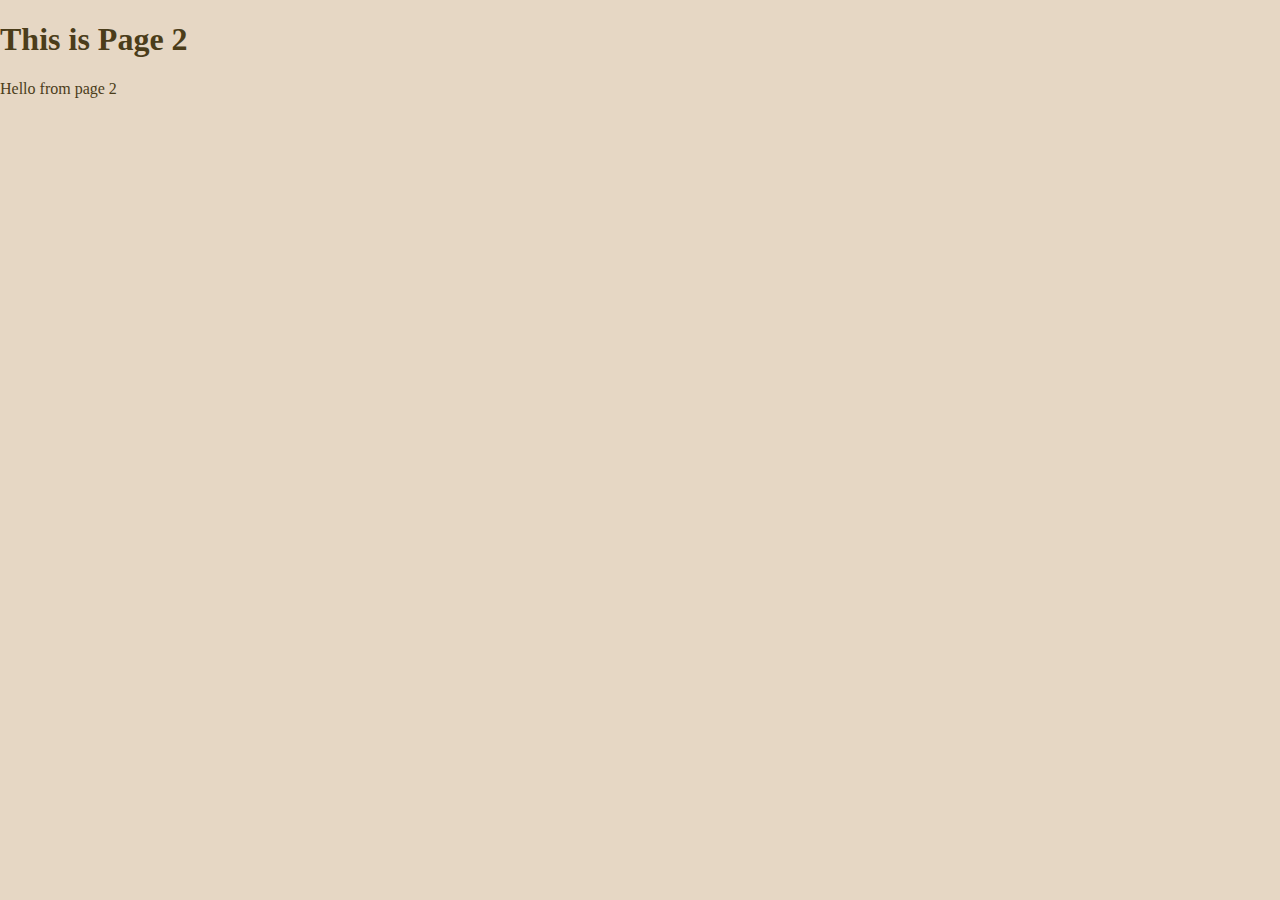
<file: page2/index.html>
<!DOCTYPE html>
<html lang="en">
<head>
  <meta charset="UTF-8" />
  <title>Page 2</title>
  <link rel="stylesheet" href="style.css" />
</head>
<body>
  <h1>This is Page 2</h1>
  <p>Hello from page 2</p>

  <script src="script.js"></script>
</body>
</html>
</file>
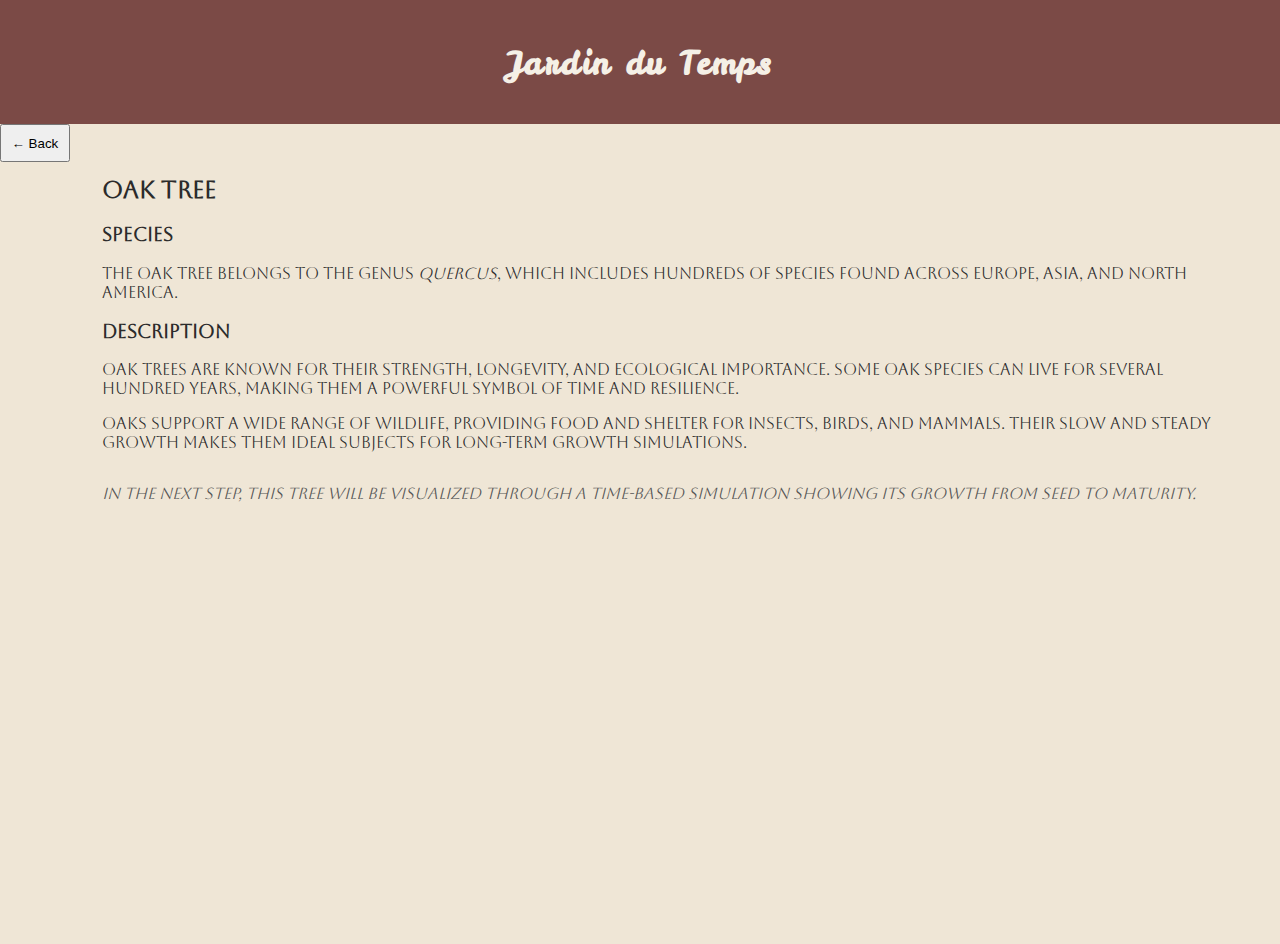
<file: web/oak.html>
<!DOCTYPE html>
<html lang="en">
<head>
  <meta charset="UTF-8" />
  <title>Oak Tree – Jardin du Temps</title>
  <link rel="stylesheet" href="style.css" />
</head>
<body>

<header>
  <h1>Jardin du Temps</h1>
</header>

<div class="container">
  <!-- Sidebar -->
  <aside class="sidebar">
    <button onclick="goHome()">← Back</button>
  </aside>

  <!-- Main Content -->
  <main class="content">
    <h2>Oak Tree</h2>

    <h3>Species</h3>
    <p>
      The oak tree belongs to the genus <em>Quercus</em>, which includes
      hundreds of species found across Europe, Asia, and North America.
    </p>

    <h3>Description</h3>
    <p>
      Oak trees are known for their strength, longevity, and ecological
      importance. Some oak species can live for several hundred years,
      making them a powerful symbol of time and resilience.
    </p>

    <p>
      Oaks support a wide range of wildlife, providing food and shelter
      for insects, birds, and mammals. Their slow and steady growth
      makes them ideal subjects for long-term growth simulations.
    </p>

    <p class="hint">
      In the next step, this tree will be visualized through a time-based
      simulation showing its growth from seed to maturity.
    </p>
  </main>
</div>

<script src="main.js"></script>
</body>
</html>
</file>
<file: page2/style.css>
body {
  margin: 0;
  background: #E6D7C4;
  font-family: 'Aboreto', serif;
  color: #4B3D1A;
  font-family: Georgia, serif;
}

.top {
  background: #7b4a46;
  font-family: 'Leckerli One', cursive;
  letter-spacing: 0.05em;
  color: #f5f0e6;
  padding: 1.2rem;
  text-align: center;

  position: relative; 
  overflow: visible;

  
}


#viewer {
  width: 100%;
  height: 100vh;   /* เต็มหน้าจอ */
}


.oak-layout {
  display: grid;
  grid-template-columns: 1fr 2fr 1fr;

  /* สำคัญมาก */
  align-items: start;
  min-height: 500vh;
}

.info {
  padding: 2rem;
  font-size: 0.9rem;

   display: flex;
  flex-direction: column;
  align-items: center;

  position: sticky;
  top: 120px;
}

.info p strong {
  font-weight: normal;
}



.center {
  display: block; /* ⭐ เอา flex ออก */
}

/* viewer + slider move together */
.viewer-block {
  width: 100%;
  height: 100vh;

  position: sticky;
  top: 0;

  display: flex;
  flex-direction: column;
  justify-content: flex-end; /* ⭐ ดันทุกอย่างลงล่าง */
  align-items: center;
}


/* IMPORTANT: give space for three.js */

.viewer-block {
  height: 700px;
  justify-content: space-between;
}

/* slider stays attached naturally */
.age-control {
  margin-top: 1rem;
  text-align: center;
}

/* this is TIME */
.scroll-space {
  height: 500vh; /* ≈ 5 growth stages */
}

/* Hide native scrollbar everywhere */
html,
body,
.oak-layout,
.center {
  scrollbar-width: none;        /* Firefox */
  -ms-overflow-style: none;     /* IE / Edge */
}

body::-webkit-scrollbar,
.oak-layout::-webkit-scrollbar,
.center::-webkit-scrollbar {
  display: none;                /* Chrome / Safari */
}

.stage-dots {
  position: fixed;
  right: 10px;
  top: 50%;
  transform: translateY(-50%);
  display: flex;
  flex-direction: column;
  align-items: center;
  gap: 22px;
  z-index: 100;
}

/* เส้นเชื่อม */
.stage-dots::before {
  content: "";
  position: absolute;
  top: 0;
  bottom: 0;
  width: 1px;
  background: #CEDFCC;
  z-index: -1;
}

/* dot ปกติ */
.stage-dots span {
  width: 6px;
  height: 6px;
  border-radius: 50%;
  background: #899064;
  transition: all 0.3s ease;
}

/* dot ที่ active */
.stage-dots span.active {
  width: 10px;
  height: 10px;
  background: #364025;
}

/* ===== Custom Slider Style ===== */

input[type="range"] {
  -webkit-appearance: none;
  appearance: none;
  width: 100%;
  height: 20px;
  background: transparent;
  cursor: pointer;
}

/* TRACK */
input[type="range"]::-webkit-slider-runnable-track {
  height: 9px;

  border-radius: 20px;
   background: linear-gradient(
    90deg,
    #cedfcc 0%,
    #9ec981 50%,
    #cedfcc 100%
  );
  box-shadow: inset 0 1px 2px rgba(0,0,0,0.08);
}


input[type="range"]::-moz-range-track {
  height: 9px;
  border-radius: 20px;
  background: linear-gradient(
    90deg,
    #cedfcc 0%,
    #9ec981 50%,
    #cedfcc 100%
  );
}


/* THUMB */
input[type="range"]::-webkit-slider-thumb {
  -webkit-appearance: none;
  width: 14px;
  height: 14px;
  background: #547e72;
  border-radius: 50%;
  margin-top: -2px;
  transition: transform 0.25s ease, box-shadow 0.25s ease;
}

input[type="range"]::-moz-range-thumb {
  width: 14px;
  height: 14px;
  background: #547e72;
  border-radius: 50%;
  border: none;
  transition: transform 0.25s ease, box-shadow 0.25s ease;
}


input[type="range"]:hover::-webkit-slider-thumb,
input[type="range"]:focus::-webkit-slider-thumb {
  transform: scale(1.3);
  box-shadow: 0 0 0 6px rgba(158, 201, 129, 0.25);
}

input[type="range"]:hover::-moz-range-thumb,
input[type="range"]:focus::-moz-range-thumb {
  transform: scale(1.3);
  box-shadow: 0 0 0 6px rgba(158, 201, 129, 0.25);
}

input[type="range"]::-webkit-slider-thumb {
  opacity: 0.7;
}

input[type="range"]:hover::-webkit-slider-thumb {
  opacity: 1;
}

input[type="range"]::-webkit-slider-thumb:hover {
  transform: scale(1.2);
  box-shadow: 0 0 0 6px rgba(84, 126, 114, 0.25);
}

input[type="range"]::-webkit-slider-runnable-track,
input[type="range"]::-moz-range-track {
  transition: background 0.4s ease, box-shadow 0.4s ease;
}

input[type="range"]:hover::-webkit-slider-runnable-track {
  box-shadow: 0 0 6px rgba(158, 201, 129, 0.6);
}

.age-control {
  position: relative;
}

.age-control::before {
  content: "";
  position: absolute;
  left: 0;
  right: 0;
  top: 50%;
  height: 14px;
  transform: translateY(-50%);
  background: radial-gradient(
    ellipse at center,
    rgba(158, 201, 129, 0.25),
    transparent 70%
  );
  pointer-events: none;
}

.back-btn {
  position: fixed;          /* ลอยบนจอ */
  top: 10px;                /* ห่างจากด้านบน */
  left: 20px;               /* ห่างจากด้านซ้าย */
  padding: 10px 16px;
  background-color: #000;
  color: #fff;
  text-decoration: none;    /* เอาเส้นใต้ลิงก์ออก */
  border-radius: 19px;
  font-size: 12px;
  z-index: 9999;            /* กันโดนของอื่นบัง */
  transition: 0.2s;
}

.back-btn:hover {
  background-color: #333;
  transform: scale(1.05);
}

.tree-header {
  text-align: center;
  margin-top: 0.5rem;
  margin-bottom: 1.5rem;
}

.tree-title {
  font-family: 'Aboreto', serif;
  font-size: 1.2rem;
  letter-spacing: 0.25em;
  color: #f5f0e6;
  opacity: 0.85;
}
</file>
<file: web/style.css>
@import url('https://fonts.googleapis.com/css2?family=Aboreto&family=Leckerli+One&display=swap');

body {
  margin: 0;
  background: #efe6d6; 
  font-family: 'Aboreto', serif;
  color: #2b2b2b;
}

header {
  background: #7b4a46;
  font-family: 'Leckerli One', cursive;
  letter-spacing: 0.05em;
  color: #f5f0e6;
  padding: 1.2rem;
  text-align: center;
  letter-spacing: 0.1em;

  position: relative;
  overflow: visible;
}


.container {
  display: flex;
  min-height: calc(100vh - 80px);
}


.sprout-banner {
  position: absolute;
  top: 0; 
  right: 2rem;
  width: 72px;
  height: 220px; /* เพิ่มความยาวรวม */
  
  /* ให้แบนเนอร์โผล่พ้น header ลงมาแค่ประมาณ 40px หรือเท่าที่คุณต้องการ */
  /* โดยใช้ค่าลบขยับขึ้นไปซ่อนไว้ด้านบน */
  transform: translateY(-160px); 
  transition: transform 0.4s cubic-bezier(0.175, 0.885, 0.32, 1.275); /* เพิ่มลูกเล่นเด้งนิดๆ */
  z-index: 10;
  cursor: pointer;
}

/* เมื่อ Hover ให้เลื่อนลงมาชิดขอบบนสุดพอดี */
.sprout-banner:hover {
  transform: translateY(0);
}

.tree-menu-board {
  position: absolute;
  top: 0;
  left: 5px;
  right: 5px;
  background: #CFBB9A; /* สีครีมเข้ม */
  border-top: 0;
  border-radius: 0 0 36px 36px;
  padding: 20px 10px 10px 10px;
  
  /* ซ่อนไว้ข้างหลังแผ่นหลัก */
  transform: translateY(-100%); 
  opacity: 0;
  transition: all 0.5s ease;
  z-index: 1;
}

.sprout-banner:hover .tree-menu-board {
  transform: translateY(200px); /* เลื่อนลงมาต่อท้ายแผ่นแรก */
  opacity: 1;
  transition-delay: 0.1s; /* ให้แผ่นแรกเริ่มเดินก่อนนิดนึง */
}

/* --- ตกแต่งรายการเมนู --- */
.tree-menu-board h4 {
  font-size: 12px;
  color: #5d6344;
  margin-bottom: 8px;
  text-align: center;
  text-transform: uppercase;
}

.tree-menu-board ul {
  list-style: none;
  padding: 0;
  margin: 0;
}

.tree-menu-board li a {
  display: block;
  padding: 5px 0;
  color: #333;
  text-decoration: none;
  font-size: 14px;
  text-align: center;
  transition: color 0.2s;
}

.tree-menu-board li a:hover {
  color: #9aa76d;
  font-weight: bold;
}

.sprout-bg {
  position: absolute;
  top: 0;
  left: 0;
  width: 100%;
  height: 100%;
  background: #9aa76d;
  border-radius: 0 0 36px 36px; /* ปรับมนให้สวยขึ้น */
  z-index: 1;
}

.sprout-icon {
  position: absolute;
  bottom: 60px; /* ขยับขึ้นเพื่อเว้นที่ให้ 3 ขีด */
  left: 50%;
  transform: translateX(-50%);
  width: 45px;
  z-index: 2;
}

/* --- ส่วนของ 3 ขีดล่างรูปต้นอ่อน --- */
.banner-lines {
  position: absolute;
  bottom: 20px;
  left: 50%;
  transform: translateX(-50%);
  display: flex;
  flex-direction: column;
  gap: 4px;
  z-index: 2;
}

.banner-lines span {
  display: block;
  width: 24px;
  height: 2px;
  background-color: #efe6d6;
  border-radius: 2px;
}



.content {
  flex: 1;
  padding: 2rem;
}

.dropdown {
  display: none;
  margin-top: 0.5rem;
}

.dropdown.show {
  display: block;
}

button {
  width: 100%;
  padding: 0.6rem;
  margin-bottom: 0.5rem;
  cursor: pointer;
}

.hint {
  margin-top: 2rem;
  font-style: italic;
  color: #555;
}
.tree-button {
  width: 120px;        /* ปรับตามใจ */
  cursor: pointer;
  display: block;
  margin-bottom: 1rem;
  transition: transform 0.2s ease, opacity 0.2s ease;
}

.tree-button:hover {
  transform: scale(1.05);
  opacity: 0.9;
}


.tree {
  position: fixed;
  bottom: 0;
  left: 50%;
  transform: translateX(-50%);

  height: 60vh;        /* ปรับตามขนาดรูป */
  max-height: 500px;

  pointer-events: none; /* กันบังการคลิก */
  z-index: 1;
}

.grass-footer {
  position: fixed;
  bottom: 0;
  left: 0;
  width: 100%;          /* เต็มความกว้างหน้าจอ */
  height: 100px;         /* ความสูงเท่าเดิมที่คุณชอบ */
  
  /* ใส่รูปหญ้าเป็นพื้นหลัง */
  background-image: url('pic/grass.png');
  
  /* ⭐ สั่งให้รูปต่อกันไปทางขวา */
  background-repeat: repeat-x; 
  
  /* ปรับขนาดรูปหญ้าในแต่ละบล็อกให้พอดีกับความสูง */
  background-size: contain; 
  
  /* ให้หญ้าอยู่ตำแหน่งล่างสุดของ div */
  background-position: bottom;
  
  z-index: -1;          /* อยู่หลังต้นไม้ */
  pointer-events: none;
}
</file>
